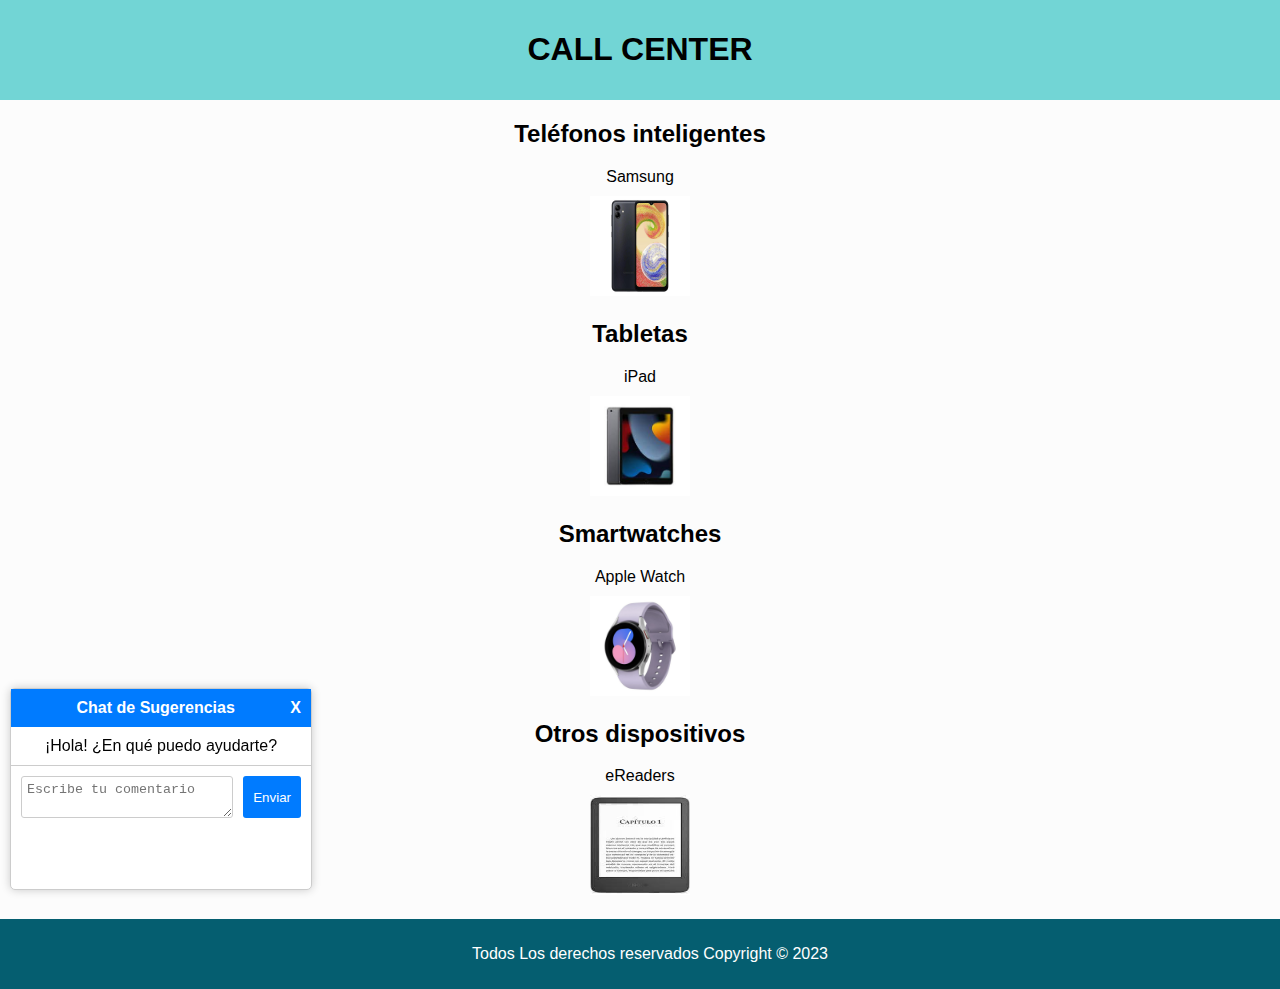
<file: index.html>
<!DOCTYPE html>
<html lang="es">
<head>
  <meta charset="UTF-8">
  <title>CALL CENTER</title>
  <link rel="stylesheet" href="estilo.css">
  <script>
    document.addEventListener("DOMContentLoaded", function () {
  const chatContainer = document.getElementById("chat-container");
  const chatCloseButton = document.getElementById("chat-close-button");
  const userMessage = document.getElementById("user-message");
  const sendButton = document.getElementById("send-button");
  const chatBody = document.getElementById("chat-body");

  // Mostrar el chat al cargar la página
  chatContainer.classList.add("show");

  // Ocultar el chat al hacer clic en el botón de cierre
  chatCloseButton.addEventListener("click", function () {
    chatContainer.style.display = "none";
  });

  // Agregar evento al botón de envío
  sendButton.addEventListener("click", function () {
    const message = userMessage.value;
    if (message.trim() !== "") {
      chatBody.innerHTML += `<div class="user-message">${message}</div>`;
      userMessage.value = "";
    }
  });
});
  </script>
</head>
<body>
    <center>
  <header>
    <h1>CALL CENTER</h1>
  </header>
  <main>
    <section class="tipo-dispositivo">
      <h2>Teléfonos inteligentes</h2>
      <ul>
        <li><a href="celulares.html">Samsung</a></li>
        <img src="IMG/celular.avif" width="100" height="100" />
      </ul>
    </section>
    <section class="tipo-dispositivo">
      <h2>Tabletas</h2>
      <ul>
        <li><a href="tables.html">iPad</a></li>
        <img src="IMG/tablet.jpeg" width="100" height="100" />
      </ul>
    </section>
    <section  class="tipo-dispositivo">
      <h2>Smartwatches</h2>
      <ul>
        <li><a href="smartwatches.html">Apple Watch</a></li>
        <img src="IMG/smart.webp" width="100" height="100" />
      </ul>
    </section>
    <section class="tipo-dispositivo">
      <h2>Otros dispositivos</h2>
      <ul>
        <li><a href="otros-dispositivos.html">eReaders</a></li>
        <img src="IMG/eReaders.jpeg" width="100" height="100" />
      </ul>
    </section>
  </main>
  <div id="chat-container">
    <div id="chat-box">
      <div id="chat-header">
        Chat de Sugerencias
        <span id="chat-close-button">X</span>
      </div>
      <div id="chat-body">
        ¡Hola! ¿En qué puedo ayudarte?
      </div>
      <div id="chat-input">
        <textarea id="user-message" placeholder="Escribe tu comentario"></textarea>
        <button id="send-button">Enviar</button>
      </div>
    </div>
  </div>  
  
  <footer>
    <p>Todos Los derechos reservados Copyright &copy; 2023</p>
  </footer>
</body>
</html>
</file>
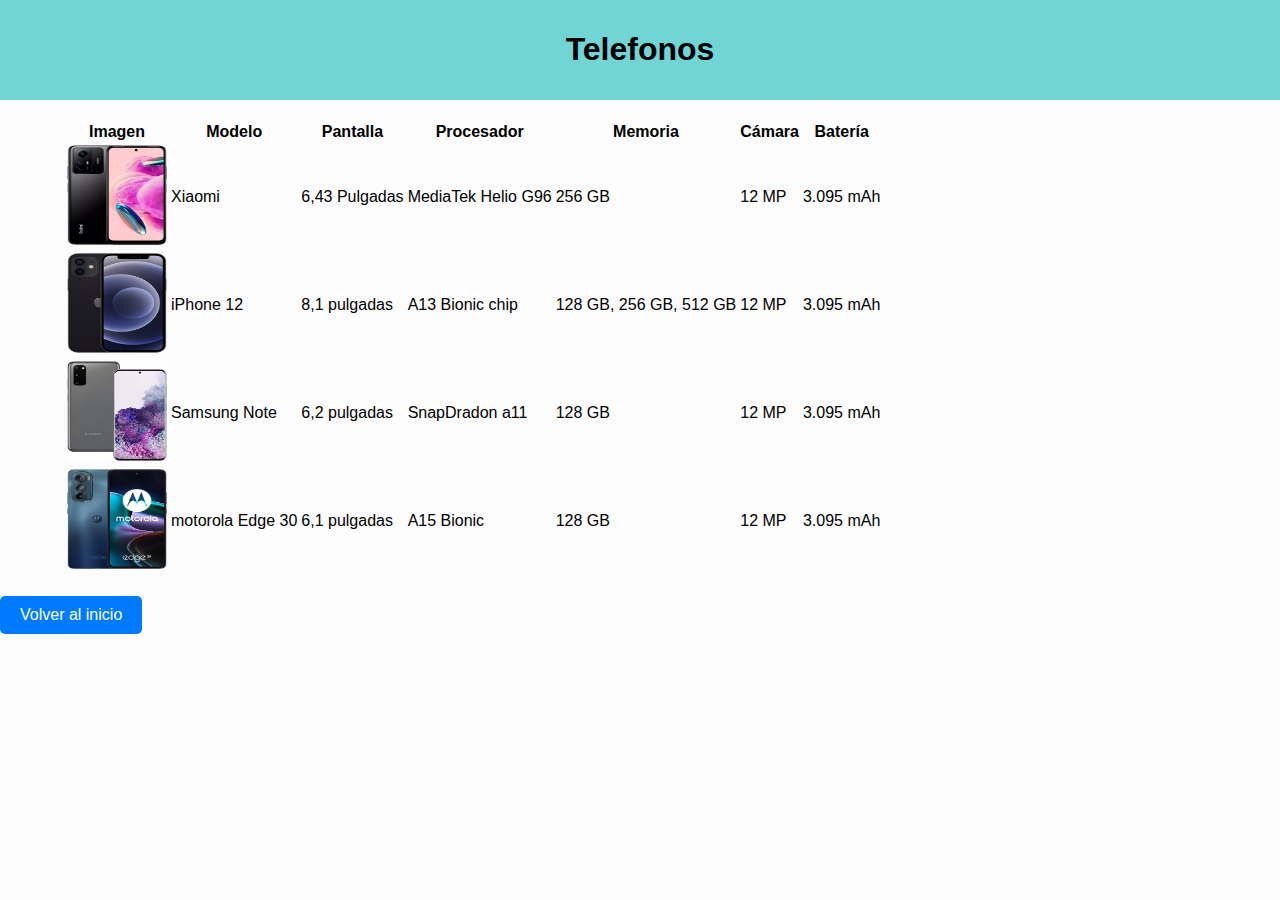
<file: celulares.html>
<!DOCTYPE html>
<html lang="es">
<head>
  <meta charset="UTF-8">
  <title>Dispositivos móviles</title>
  <link rel="stylesheet" href="estilo.css">
</head>
<body>
  <header>
    <h1>Telefonos</h1>
  </header>
  <main>
    <section class="tipo-dispositivo">
      <h2></h2>
      <table class="tabla-dispositivos">
        <tr>
          <th>Imagen</th>
          <th>Modelo</th>
          <th>Pantalla</th>
          <th>Procesador</th>
          <th>Memoria</th>
          <th>Cámara</th>
          <th>Batería</th>
        </tr>
        <tr>
          <td><img src="IMG/Celulares/xiaomi.jpg"  width="100" height="100"alt="iPhone"></td>
          <td>Xiaomi</td>
          <td>6,43 Pulgadas</td>
          <td>MediaTek Helio G96</td>
          <td>256 GB</td>
          <td>12 MP</td>
          <td>3.095 mAh</td>
        </tr>
        <!-- Add more rows for other devices -->
        <tr>
          <td><img src="IMG/Celulares/IPHONE.jpg"  width="100" height="100"alt="iPhone"></td>
          <td>iPhone 12</td>
          <td>8,1 pulgadas</td>
          <td>A13 Bionic chip</td>
          <td>128 GB, 256 GB, 512 GB</td>
          <td>12 MP</td>
          <td>3.095 mAh</td>
        </tr>
        <tr>
          <td><img src="IMG/Celulares/note.jpg" width="100" height="100" alt="iPhone"></td>
          <td>Samsung Note</td>
          <td>6,2 pulgadas</td>
          <td>SnapDradon a11</td>
          <td>128 GB</td>
          <td>12 MP</td>
          <td>3.095 mAh</td>
        </tr>
        <tr>
          <td><img src="IMG/Celulares/motorola.jpg" width="100" height="100" alt="iPhone"></td>
          <td>motorola Edge 30</td>
          <td>6,1 pulgadas</td>
          <td>A15 Bionic</td>
          <td>128 GB</td>
          <td>12 MP</td>
          <td>3.095 mAh</td>
        </tr>
      </table>
    </section>
  </main>
  <button class="call-center-button" onclick="redirectToIndex()">Volver al inicio</button>

</body>
<script>
  function redirectToIndex() {
    // Redirigir a la página "index.html"
    window.location.href = "index.html";
  }
  </script>
</html>
</file>
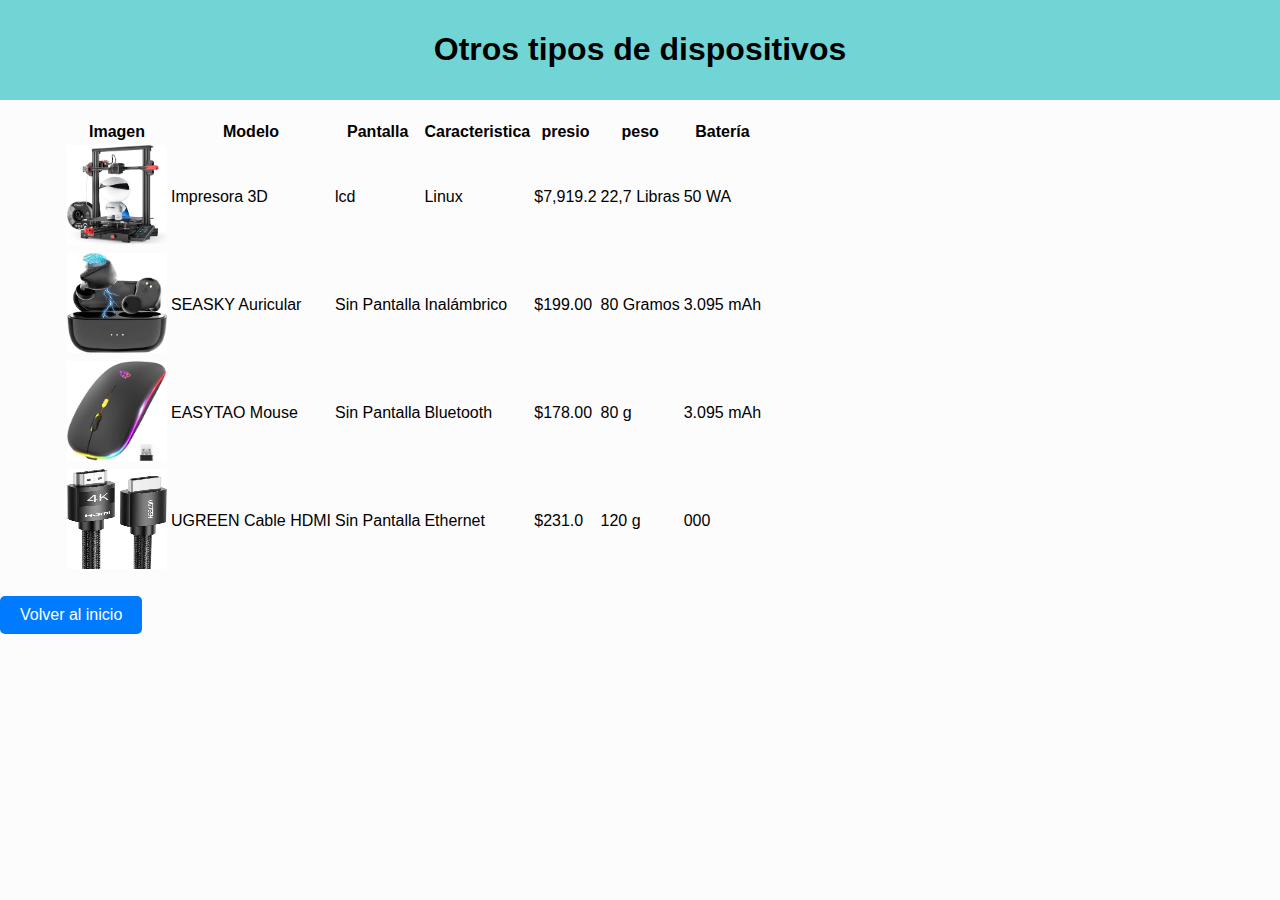
<file: otros-dispositivos.html>
<!DOCTYPE html>
<html lang="es">
<head>
  <meta charset="UTF-8">
  <title>Dispositivos móviles</title>
  <link rel="stylesheet" href="estilo.css">
</head>
<body>
  <header>
    <h1>Otros tipos de dispositivos</h1>
  </header>
  <main>
    <section class="tipo-dispositivo">
      <h2></h2>
      <table class="tabla-dispositivos">
        <tr>
          <th>Imagen</th>
          <th>Modelo</th>
          <th>Pantalla</th>
          <th>Caracteristica</th>
          <th>presio</th>
          <th>peso</th>
          <th>Batería</th>
        </tr>
        <tr>
          <td><img src="IMG/OTROS/1V.jpg"  width="100" height="100"alt="iPhone"></td>
          <td>Impresora 3D</td>
          <td>lcd</td>
          <td>‎Linux
          </td>
          <td> $7,919.2</td>
          <td>	22,7 Libras</td>
          <td>50 WA</td>
        </tr>
        <!-- Add more rows for other devices -->
        <tr>
          <td><img src="IMG/OTROS/2v.jpg"  width="100" height="100"alt="iPhone"></td>
          <td>SEASKY Auricular</td>
          <td>Sin Pantalla</td>
          <td>Inalámbrico</td>
          <td>$199.00</td>
          <td>‎80 Gramos</td>
          <td>3.095 mAh</td>
        </tr>
        <tr>
          <td><img src="IMG/OTROS/3v.jpg" width="100" height="100" alt="iPhone"></td>
          <td>EASYTAO Mouse</td>
          <td>Sin Pantalla</td>
          <td>Bluetooth</td>
          <td>$178.00</td>
          <td>80 g</td>
          <td>3.095 mAh</td>
        </tr>
        <tr>
          <td><img src="IMG/OTROS/4v.jpg" width="100" height="100" alt="iPhone"></td>
          <td>UGREEN Cable HDMI</td>
          <td>Sin Pantalla</td>
          <td>Ethernet</td>
          <td>$231.0</td>
          <td>120 g</td>
          <td>000</td>
        </tr>
      </table>
    </section>
  </main>
  <button class="call-center-button" onclick="redirectToIndex()">Volver al inicio</button>

</body>
<script>
  function redirectToIndex() {
    // Redirigir a la página "index.html"
    window.location.href = "index.html";
  }
  </script>
</html>
</file>
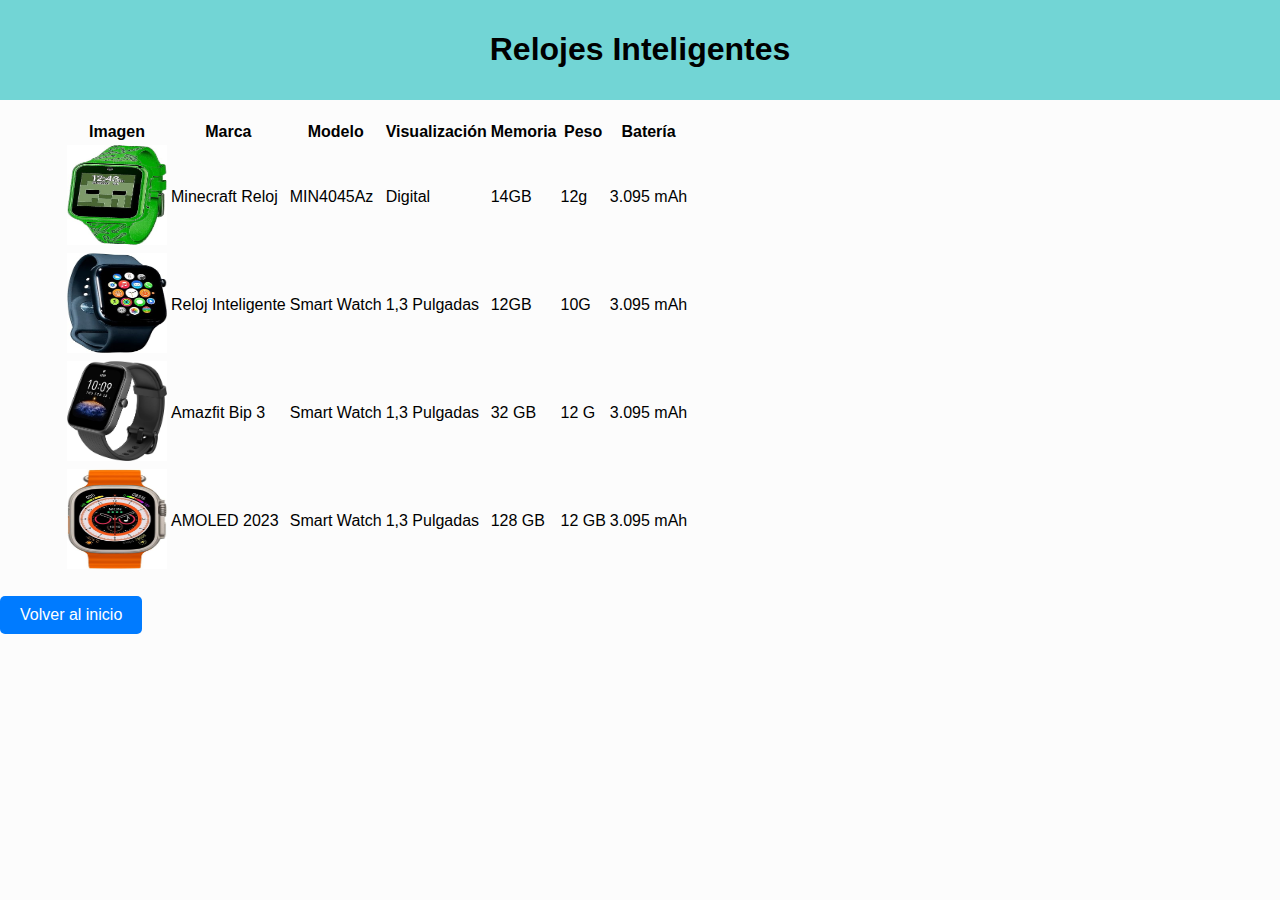
<file: smartwatches.html>
<!DOCTYPE html>
<html lang="es">
<head>
  <meta charset="UTF-8">
  <title>Dispositivos móviles</title>
  <link rel="stylesheet" href="estilo.css">
</head>
<body>
  <header>
    <h1>Relojes Inteligentes</h1>
  </header>
  <main>
    <section class="tipo-dispositivo">
      <h2></h2>
      <table class="tabla-dispositivos">
        <tr>
          <th>Imagen</th>
          <th>Marca</th>
          <th>Modelo	</th>
          <th>Visualización	</th>
          <th>Memoria</th>
          <th>Peso	</th>
          <th>Batería</th>
        </tr>
        <tr>
          <td><img src="IMG/Smartwatch/1.jpg"  width="100" height="100"alt="iPhone"></td>
          <td>Minecraft Reloj</td>
          <td>MIN4045Az</td>
          <td>Digital</td>
          <td>14GB</td>
          <td>12g</td>
          <td>3.095 mAh</td>
        </tr>
        <!-- Add more rows for other devices -->
        <tr>
          <td><img src="IMG/Smartwatch/2.jpg"  width="100" height="100"alt="iPhone"></td>
          <td>Reloj Inteligente</td>
          <td>Smart Watch</td>
          <td>1,3 Pulgadas</td>
          <td>12GB</td>
          <td>10G</td>
          <td>3.095 mAh</td>
        </tr>
        <tr>
          <td><img src="IMG/Smartwatch/3.jpg" width="100" height="100" alt="iPhone"></td>
          <td>Amazfit Bip 3</td>
          <td>Smart Watch</td>
          <td>1,3 Pulgadas</td>
          <td>32 GB</td>
          <td>12 G</td>
          <td>3.095 mAh</td>
        </tr>
        <tr>
          <td><img src="IMG/Smartwatch/4.jpg" width="100" height="100" alt="iPhone"></td>
          <td>AMOLED 2023</td>
          <td>Smart Watch</td>
          <td>1,3 Pulgadas</td>
          <td>128 GB</td>
          <td>12 GB</td>
          <td>3.095 mAh</td>
        </tr>
      </table>
    </section>
  </main>
  <button class="call-center-button" onclick="redirectToIndex()">Volver al inicio</button>

</body>
<script>
  function redirectToIndex() {
    // Redirigir a la página "index.html"
    window.location.href = "index.html";
  }
  </script>
</html>
</file>
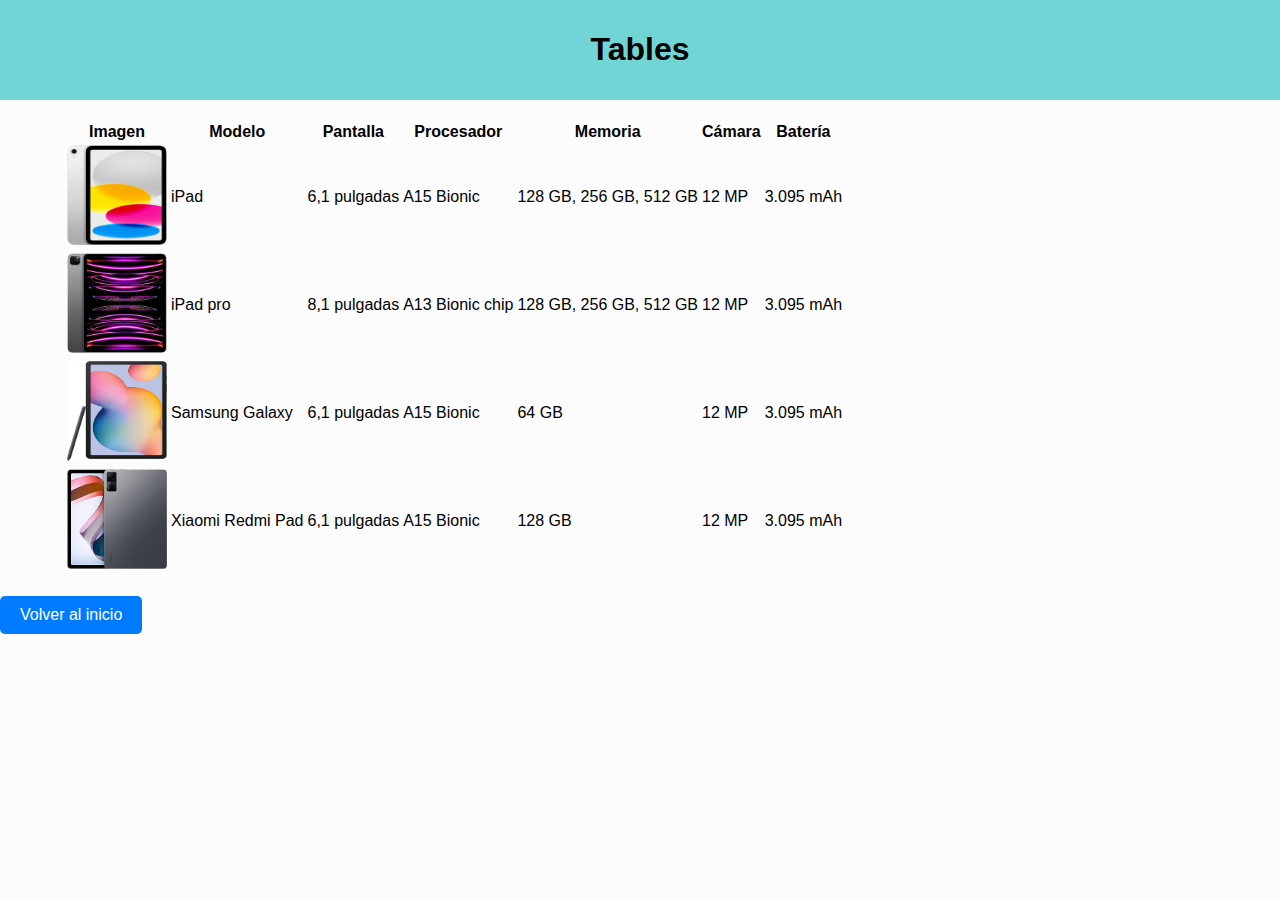
<file: tables.html>
<!DOCTYPE html>
<html lang="es">
<head>
  <meta charset="UTF-8">
  <title>Dispositivos móviles</title>
  <link rel="stylesheet" href="estilo.css">
</head>
<body>
  <header>
    <h1>Tables</h1>
  </header>
  <main>
    <section class="tipo-dispositivo">
      <h2></h2>
      <table class="tabla-dispositivos">
        <tr>
          <th>Imagen</th>
          <th>Modelo</th>
          <th>Pantalla</th>
          <th>Procesador</th>
          <th>Memoria</th>
          <th>Cámara</th>
          <th>Batería</th>
        </tr>
        <tr>
          <td><img src="IMG/tables/ipad.jpg"  width="100" height="100"alt="iPhone"></td>
          <td>iPad</td>
          <td>6,1 pulgadas</td>
          <td>A15 Bionic</td>
          <td>128 GB, 256 GB, 512 GB</td>
          <td>12 MP</td>
          <td>3.095 mAh</td>
        </tr>
        <!-- Add more rows for other devices -->
        <tr>
          <td><img src="IMG/tables/ipad pro.jpg"  width="100" height="100"alt="iPhone"></td>
          <td>iPad pro</td>
          <td>8,1 pulgadas</td>
          <td>A13 Bionic chip</td>
          <td>128 GB, 256 GB, 512 GB</td>
          <td>12 MP</td>
          <td>3.095 mAh</td>
        </tr>
        <tr>
          <td><img src="IMG/tables/tablet samsung.jpg" width="100" height="100" alt="iPhone"></td>
          <td>Samsung Galaxy</td>
          <td>6,1 pulgadas</td>
          <td>A15 Bionic</td>
          <td>64 GB</td>
          <td>12 MP</td>
          <td>3.095 mAh</td>
        </tr>
        <tr>
          <td><img src="IMG/tables/xiaomi tablet.jpg" width="100" height="100" alt="iPhone"></td>
          <td>Xiaomi Redmi Pad </td>
          <td>6,1 pulgadas</td>
          <td>A15 Bionic</td>
          <td>128 GB</td>
          <td>12 MP</td>
          <td>3.095 mAh</td>
        </tr>
      </table>
    </section>
  </main>
  <button class="call-center-button" onclick="redirectToIndex()">Volver al inicio</button>
</body>
<script>
  function redirectToIndex() {
    // Redirigir a la página "index.html"
    window.location.href = "index.html";
  }
  </script>
</html>
</file>
<file: estilo.css>
body {
    font-family: sans-serif;
    margin: 0;
    padding: 0;
    background-color: #fcfcfc;
  }
  
  header {
    background-color: #72d5d5;
    color: #000000;
    padding: 10px;
    text-align: center;
  }
  
  main {
    margin: 0 auto;
    width: 90%;
  }
  
  section {
    margin-bottom: 20px;
  }
  
  ul {
    list-style: none;
    padding: 0;
    margin: 0;
  }
  
  li {
    display: block;
    margin-bottom: 10px;
  }
  
  a {
    text-decoration: none;
    color: #000;
  }
  
  a:hover {
    text-decoration: underline;
  }
  
  footer {
    background-color: #055e70;
    color: #fff;
    padding: 10px;
    text-align: center;
    position:static;
    bottom: 0;
    width: 100%;
  }
  
  /* Estilos para el botón del Call Center */
.call-center-button {
  background-color: #007bff; /* Color de fondo azul */
  color: #fff; /* Color del texto blanco */
  padding: 10px 20px; /* Espaciado interno del botón */
  font-size: 16px; /* Tamaño del texto */
  border: none; /* Sin borde */
  border-radius: 5px; /* Bordes redondeados */
  cursor: pointer; /* Cursor de tipo mano al pasar el ratón */
}

.call-center-button:hover {
  background-color: #0056b3; /* Cambio de color de fondo al pasar el ratón */
}
#chat-container {
  position: fixed;
  bottom: 10px;
  left: 10px;
  background-color: #fff;
  border: 1px solid #ccc;
  border-radius: 5px;
  width: 300px;
  box-shadow: 0 0 10px rgba(0, 0, 0, 0.2);
  display: none;
}

#chat-box {
  display: flex;
  flex-direction: column;
  height: 200px;
  overflow: hidden;
}

#chat-header {
  background-color: #007bff;
  color: #fff;
  padding: 10px;
  font-weight: bold;
  cursor: pointer;
  text-align: center;
}

#chat-close-button {
  float: right;
  cursor: pointer;
}

#chat-body {
  padding: 10px;
  overflow-y: auto;
}

#chat-container.show {
  animation: slideIn 0.5s ease;
  display: block;
}

@keyframes slideIn {
  from {
    transform: translateX(100%);
  }
  to {
    transform: translateX(0);
  }
}
#chat-input {
  display: flex;
  flex-direction: row;
  padding: 10px;
  border-top: 1px solid #ccc;
}

#user-message {
  flex: 1;
  border: 1px solid #ccc;
  border-radius: 3px;
  padding: 5px;
}

#send-button {
  background-color: #007bff;
  color: #fff;
  border: none;
  border-radius: 3px;
  padding: 5px 10px;
  cursor: pointer;
  margin-left: 10px;
}
</file>
